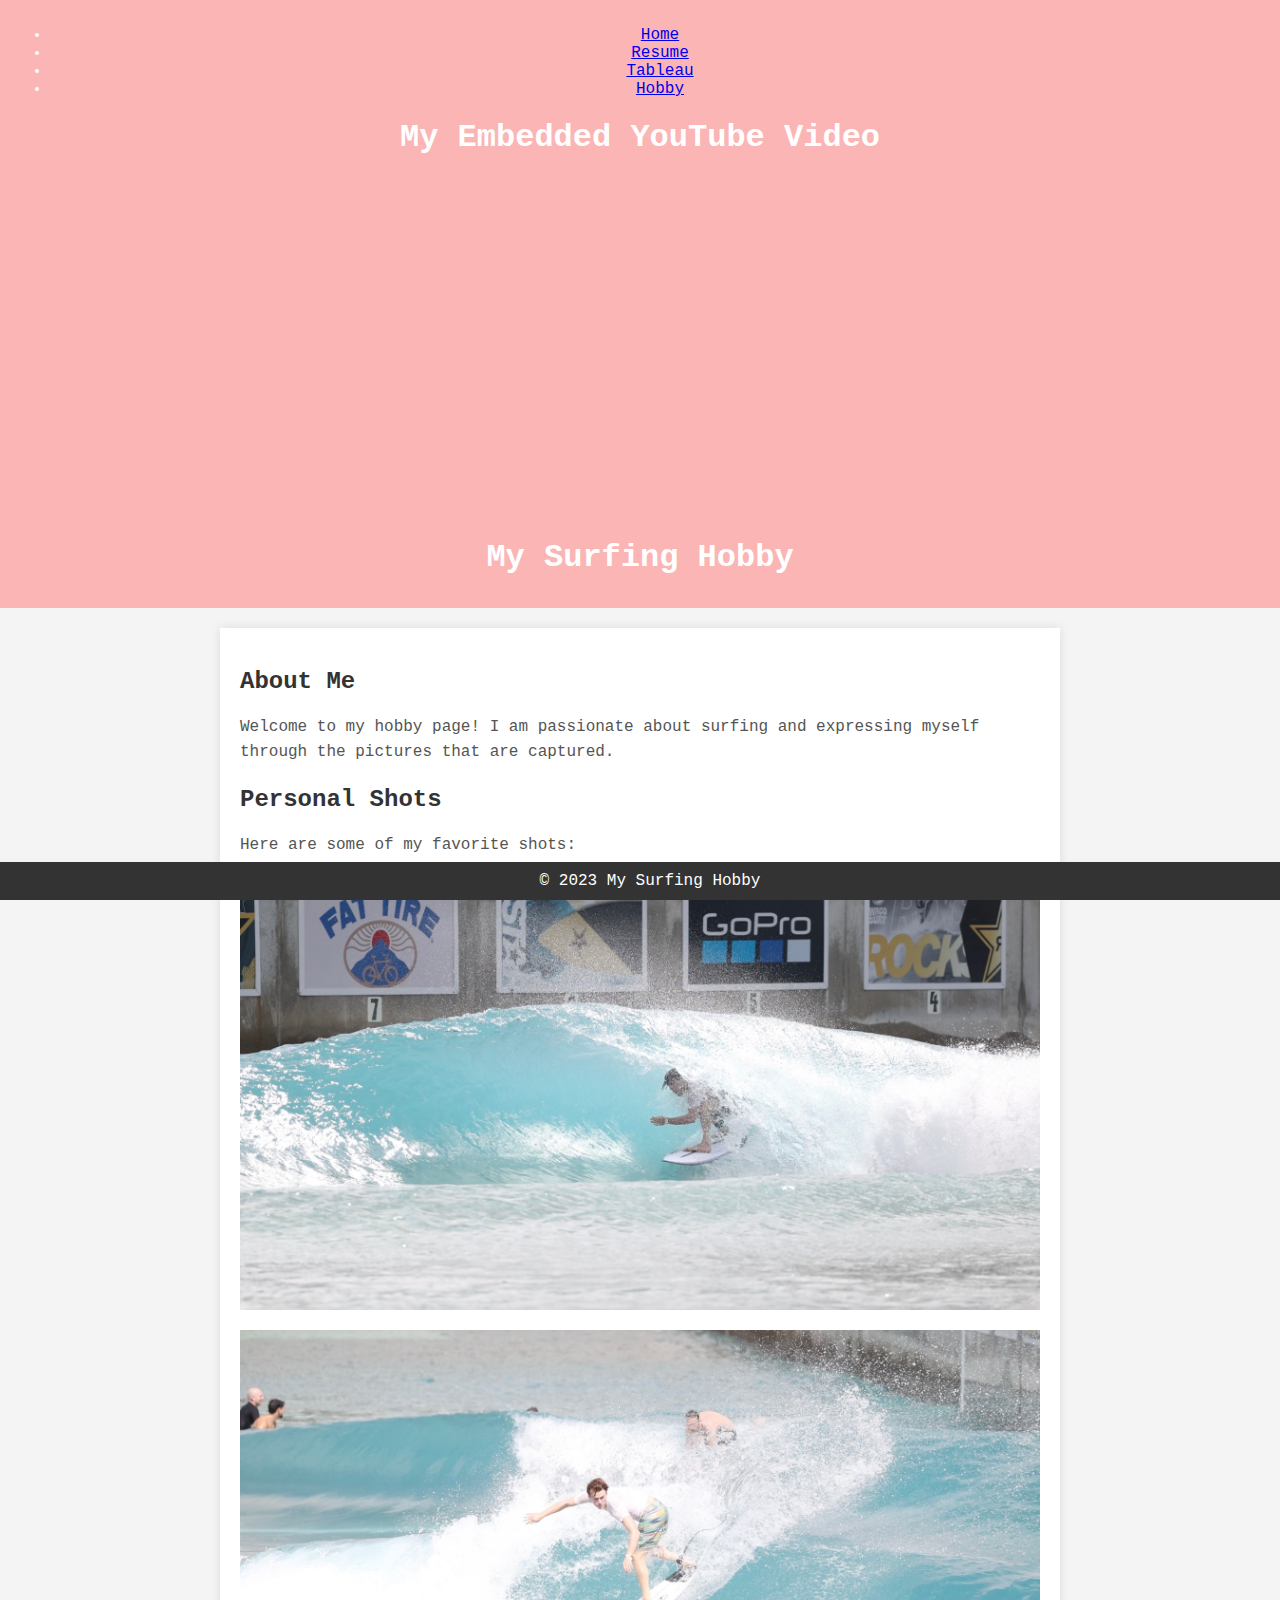
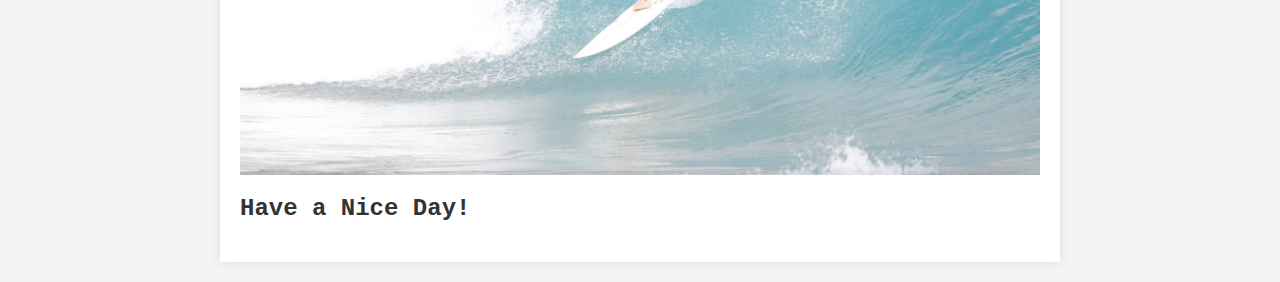
<file: hobby.html>
<!DOCTYPE html>
<html lang="en">
<head>
    <meta charset="UTF-8">
    <meta name="viewport" content="width=device-width, initial-scale=1.0">
    <title>My Photography Hobby</title>
    <style>
        body {
            font-family: 'Courier New', Courier, monospace;
            margin: 0;
            padding: 0;
            background-color: #f4f4f4;
        }

        header {
            background-color: #fbb5b5;
            color: #fff;
            padding: 10px;
            text-align: center;
        }

        main {
            max-width: 800px;
            margin: 20px auto;
            padding: 20px;
            background-color: #fff;
            box-shadow: 0 0 10px rgba(0, 0, 0, 0.1);
        }

        h2 {
            color: #333;
        }

        p {
            line-height: 1.6;
            color: #555;
        }

        img {
            max-width: 100%;
            height: auto;
            display: block;
            margin: 20px 0;
        }

        footer {
            background-color: #333;
            color: #fff;
            text-align: center;
            padding: 10px;
            position: fixed;
            width: 100%;
            bottom: 0;
        }
    </style>
</head>
<body>
    <header>
        <ul class="page">
            <li><a href="../index.html">Home</a></li>
            <li><a href="../Html/interests.html">Resume</a></li>
            <li><a href="../Html/tableau.html">Tableau</a></li>
            <li><a href="hobby.html">Hobby</a></li>
        </ul>
        <h1>My Embedded YouTube Video</h1>

        <iframe width="560" height="315" src="https://www.youtube.com/embed/oED-rNPhlvA" frameborder="0" allowfullscreen></iframe
            allow="accelerometer; autoplay; clipboard-write; encrypted-media; gyroscope; picture-in-picture"
            allowfullscreen></iframe>
            </body>
    </header>

    <header>
        <h1>My Surfing Hobby</h1>
    </header>

    <main>
        <h2>About Me</h2>
        <p>
            Welcome to my hobby page! I am passionate about surfing and expressing myself through the pictures that are captured.
        </p>

        <h2>Personal Shots</h2>
        <p>
            Here are some of my favorite shots:
        </p>
        <img src="../assets/surf2.jpeg" alt="Photograph 1">
        <img src="../assets/img/surf.jpeg" alt="Photograph 2">
        <!-- Add more images as needed -->

        <h2>Have a Nice Day!</h2>
       
    </main>

    <footer>
        &copy; 2023 My Surfing Hobby
    </footer>

</body>
</html>
</file>
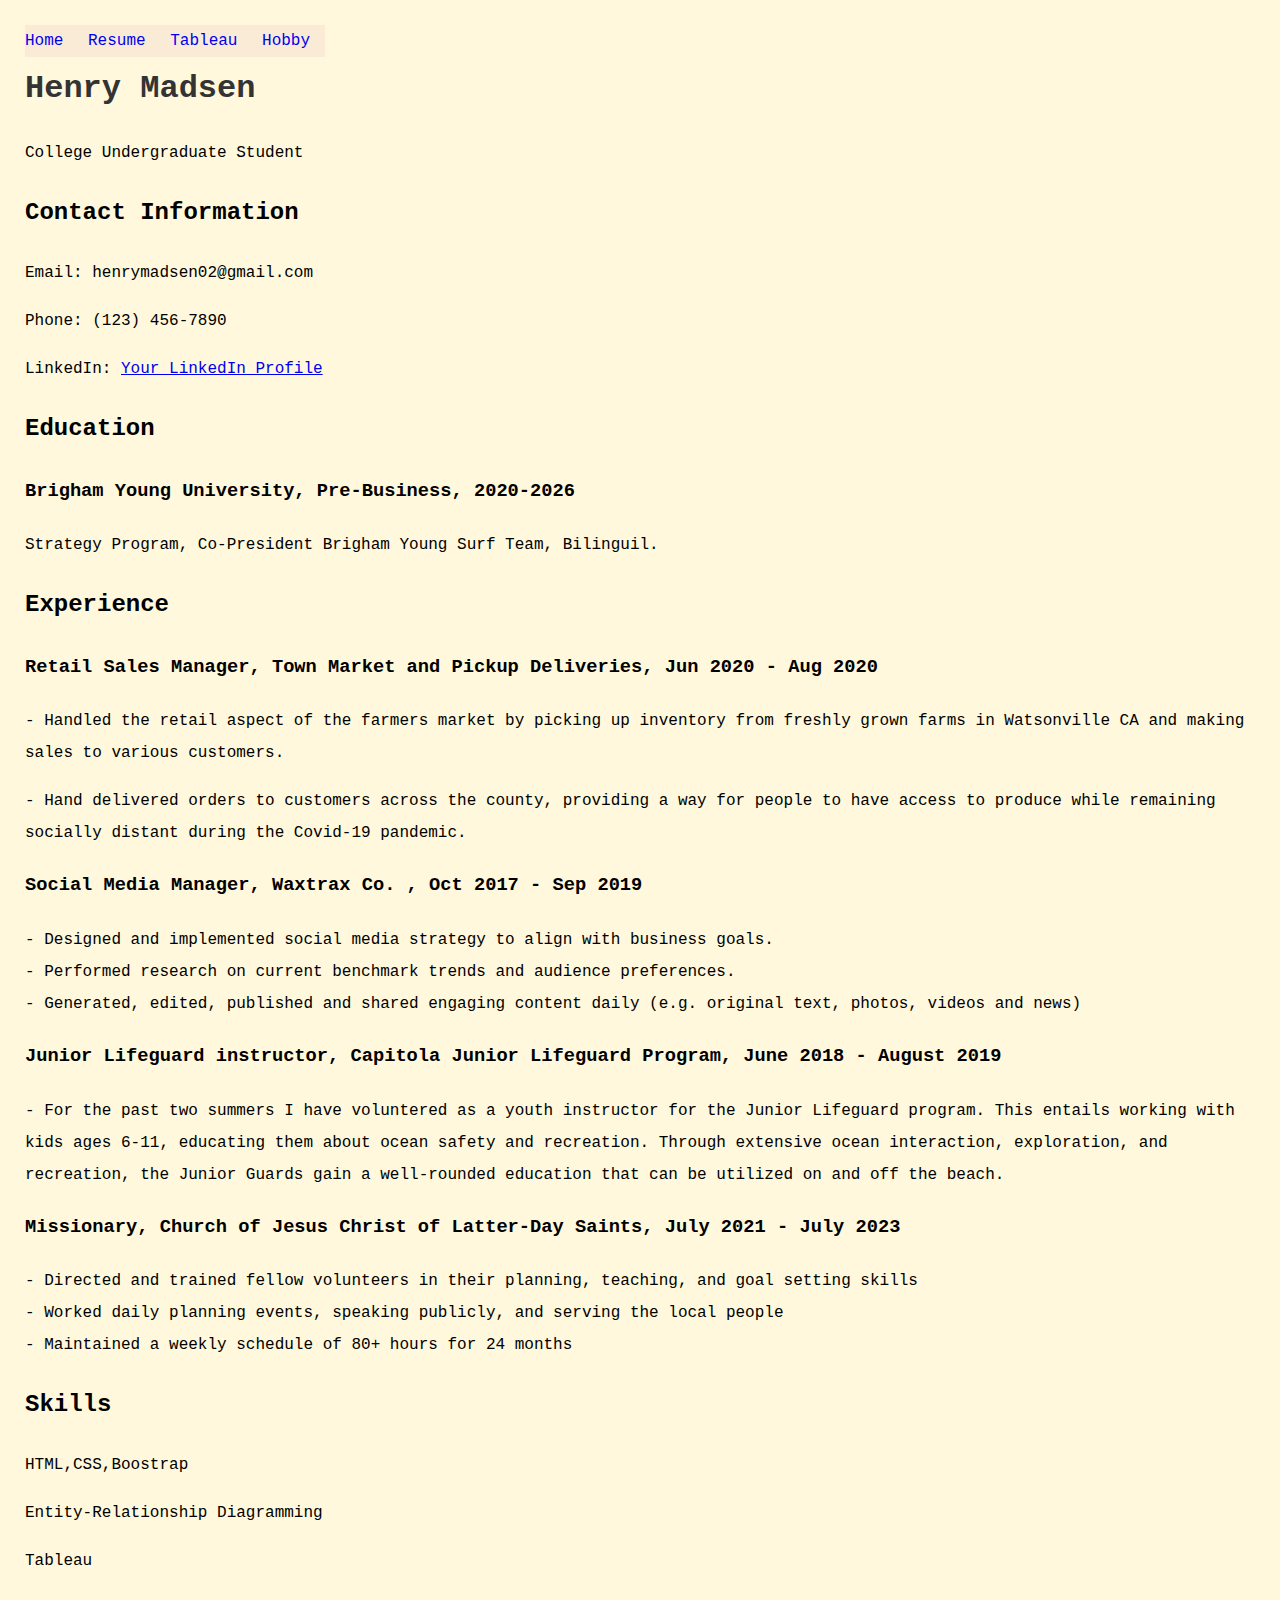
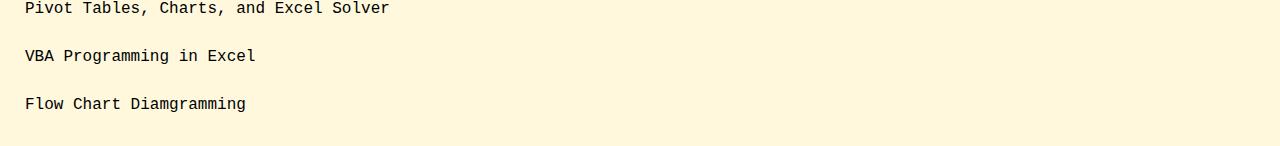
<file: interests.html>
<!DOCTYPE html>
<html lang="en">

<head>
    <meta charset="UTF-8">
    <meta name="viewport" content="width=device-width, initial-scale=1.0">
    <title>Henry Madsen's Resume</title>
    <link href="css/mystyles.css" rel="stylesheet" />
    <style>
        body {
            font-family: 'Courier New', Courier, monospace, sans-serif;
            line-height: 2;
            margin: 25px;
            background-color: cornsilk;
        }

        header {
            display: flex;
            justify-content: space-between;
            align-items: center;
        }

        header h1 {
            margin: 0;
        }

        .page {
            text-align: center;
            list-style-type: none;
            margin: 0;
            padding: 0;
        }

        .page li {
            display: inline;
            margin-right: 15px;
        }

        .page a {
            text-decoration: none;
        }
    </style>
</head>

<body>
    <header>
        <ul class="page">
            <li><a href="../index.html">Home</a></li>
            <li><a href="interests.html">Resume</a></li>
            <li><a href="../Html/tableau.html">Tableau</a></li>
            <li><a href="../Html/hobby.html">Hobby</a></li>
        </ul>
    </header>
    <h1>Henry Madsen</h1>
    <p>College Undergraduate Student</p>
    <title>Embedded YouTube Video</title>
    </head>

    <body>
        

        </header>

        <section>
            <h2>Contact Information</h2>
            <p>Email: henrymadsen02@gmail.com</p>
            <p>Phone: (123) 456-7890</p>
            <p>LinkedIn: <a href="https://www.linkedin.com/in/henry-madsen-a847851aa/" target="_blank">Your LinkedIn
                    Profile</a></p>
        </section>

        <section>
            <h2>Education</h2>
            <h3>Brigham Young University, Pre-Business, 2020-2026</h3>
            <p>Strategy Program, Co-President Brigham Young Surf Team, Bilinguil.</p>
        </section>

        <section>
            <h2>Experience</h2>
            <h3>Retail Sales Manager, Town Market and Pickup Deliveries, Jun 2020 - Aug 2020</h3>
            <p> - Handled the retail aspect of the farmers market by picking up inventory from freshly grown
                farms in Watsonville CA and making sales to various customers.
            <p>
            <p> - Hand delivered orders to customers across the county, providing a way for people to have
                access to produce while remaining socially distant during the Covid-19 pandemic.</p>
            <h3>Social Media Manager, Waxtrax Co. , Oct 2017 - Sep 2019</h3>
            <p> - Designed and implemented social media strategy to align with business goals. <br>
                - Performed research on current benchmark trends and audience preferences. <br>
                - Generated, edited, published and shared engaging content daily (e.g. original text,
                photos,
                videos and news)</p>
            <h3> Junior Lifeguard instructor, Capitola Junior Lifeguard Program, June 2018 - August 2019</h3>
            <p> - For the past two summers I have voluntered as a youth instructor for the Junior Lifeguard
                program. This entails working with kids ages 6-11, educating them about ocean safety and
                recreation. Through extensive ocean interaction, exploration, and recreation, the Junior
                Guards gain a well-rounded education that can be utilized on and off the beach.</p>
            <h3> Missionary, Church of Jesus Christ of Latter-Day Saints, July 2021 - July 2023</h3>
            <p> - Directed and trained fellow volunteers in their planning, teaching, and goal setting
                skills<br>
                - Worked daily planning events, speaking publicly, and serving the local people<br>
                - Maintained a weekly schedule of 80+ hours for
                24 months</p>
            </p>

        </section>

        <section>
            <h2>Skills</h2>
            <p>HTML,CSS,Boostrap </p>
            <p>Entity-Relationship Diagramming </p>
            <p>Tableau </p>
            <p>Pivot Tables, Charts, and Excel Solver </p>
            <p>VBA Programming in Excel </p>
            <p>Flow Chart Diamgramming </p>
        </section>


    </body>

</html>
</file>
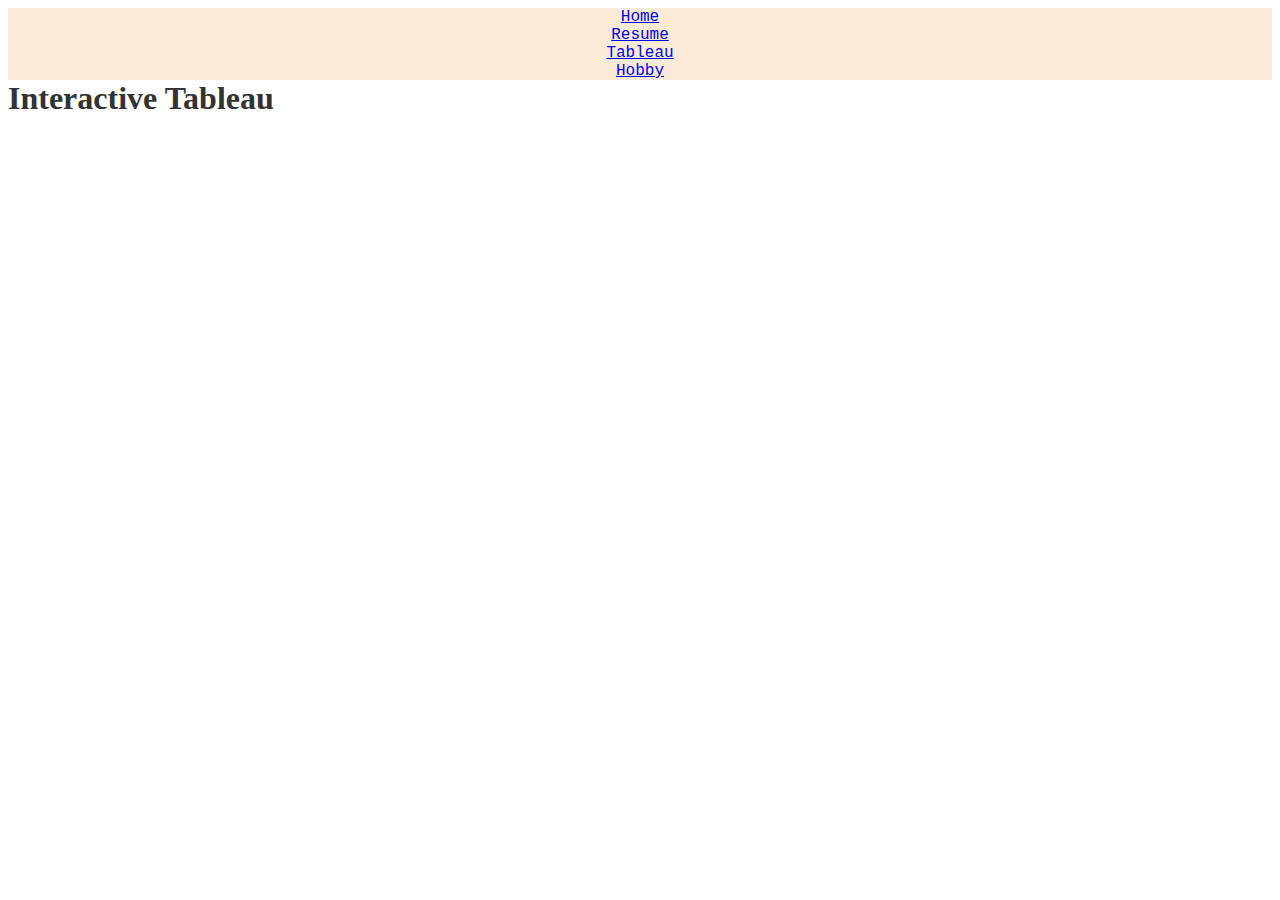
<file: tableau.html>
<!DOCTYPE html>
<html lang="en">

<head>
    <meta charset="UTF-8">
    <meta name="viewport" content="width=device-width, initial-scale=1.0">
    <title>Document</title>
    <link href="../css/mystyles.css" rel="stylesheet" />
    <style>
        .page {
            text-align: center;
            list-style-type: none;
            margin: 0;
            padding: 0;
        }
    </style>
</head>

<body>
    <header>
        <ul class="page">
            <li><a href="../index.html">Home</a></li>
            <li><a href="../Html/interests.html">Resume</a></li>
            <li><a href="tableau.html">Tableau</a></li>
            <li><a href="../Html/hobby.html">Hobby</a></li>
        </ul>
    </header>

    <header>
<h1>Interactive Tableau</h1>
    </header>


    <div class='tableauPlaceholder' id='viz1702412792505' style='position: relative'>
        <noscript><a href='#'><img alt='PopulationDensity, 2020 '
                    src='https://public.tableau.com/static/images/Wh/WhereOnEarthPeopleArent/PopulationDensity2020/1_rss.png'
                    style='border: none' /></a></noscript>
        <object class='tableauViz' style='display:none;'>
            <param name='host_url' value='https%3A%2F%2Fpublic.tableau.com%2F' />
            <param name='embed_code_version' value='3' />
            <param name='site_root' value='' />
            <param name='name' value='WhereOnEarthPeopleArent&#47;PopulationDensity2020' />
            <param name='tabs' value='no' />
            <param name='toolbar' value='yes' />
            <param name='static_image'
                value='https://public.tableau.com/static/images/Wh/WhereOnEarthPeopleArent/PopulationDensity2020/1.png' />
            <param name='animate_transition' value='yes' />
            <param name='display_static_image' value='yes' />
            <param name='display_spinner' value='yes' />
            <param name='display_overlay' value='yes' />
            <param name='display_count' value='yes' />
            <param name='language' value='en-US' />
        </object>
    </div>

    <script type='text/javascript'>
        var divElement = document.getElementById('viz1702412792505');
        var vizElement = divElement.getElementsByTagName('object')[0];
        vizElement.style.width = '1200px';
        vizElement.style.height = '1027px';
        var scriptElement = document.createElement('script');
        scriptElement.src = 'https://public.tableau.com/javascripts/api/viz_v1.js';
        vizElement.parentNode.insertBefore(scriptElement, vizElement);
    </script>
</body>

</html>
</file>
<file: css/mystyles.css>
h2{
    font-family: 'Courier New', Courier, monospace;
}
.darkcolor{
    background-color: navy !important;
}
.name{
    color: black !important;
}
.page{
    background-color: antiquewhite;
    font-family: 'Courier New', Courier, monospace;
    text-align: right;
    border: burlywood
    };
.page2{
        text-align: center;
        list-style-type: none;
        margin: 0;
        padding: 0;
        color: black;
    }
    
        
.header{
    
        text-align: center;
        background-color: #f0f0f0;
        padding: 10px;
    }

    h1 {
        color: #333;
        margin: 0; 
    }
.tab{
    body {
        margin: 0;
        padding: 0;
        font-family: Arial, sans-serif;
    }

    .title-container {
        position: absolute;
        top: 0;
        right: 0;
        padding: 10px;
        background-color: #333;
        color: #fff;
    }

}
</file>
